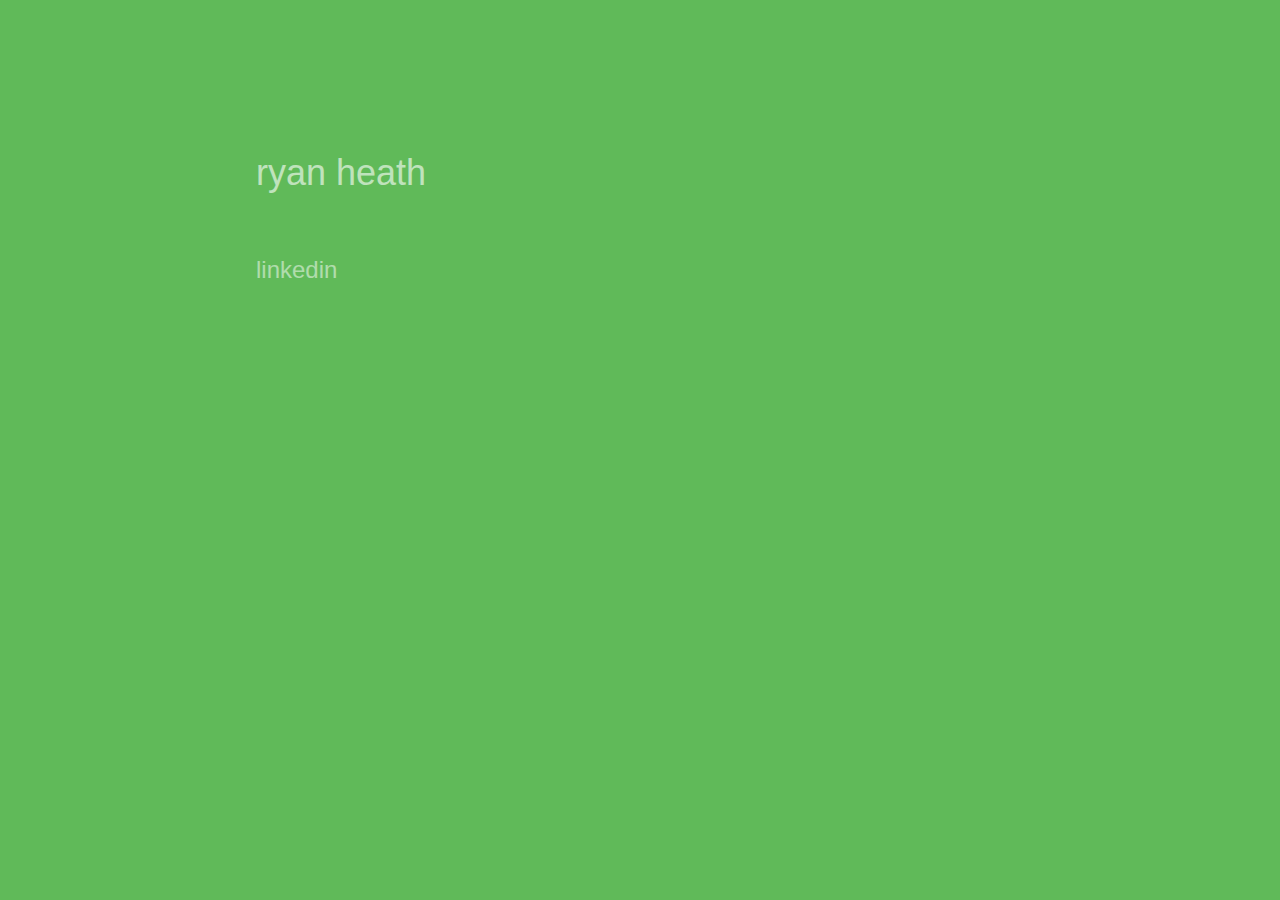
<file: index.html>
<!doctype html>
<html lang="en">
    <head>
        <meta charset="utf-8">
        <title>Ryan Heath</title>
        
        <link rel="stylesheet" href="igotstyle.css">
        <script type="text/javascript">

          var _gaq = _gaq || [];
          _gaq.push(['_setAccount', 'UA-26606556-1']);
          _gaq.push(['_trackPageview']);

          (function() {
            var ga = document.createElement('script'); ga.type = 'text/javascript'; ga.async = true;
            ga.src = ('https:' == document.location.protocol ? 'https://ssl' : 'http://www') + '.google-analytics.com/ga.js';
            var s = document.getElementsByTagName('script')[0]; s.parentNode.insertBefore(ga, s);
          })();

        </script>
    </head>
    <body>
        <div>
            <header class="top">
                <h1>ryan heath</h1>
                <h2 class="bio"></h2>
            </header>
            
                        <ul class="services">
                                <li class="service linkedin">
                    <a href="http://www.linkedin.com/in/ryanbheath">linkedin</a>
                </li>
                            

            </ul>
                    </div>
        
        <script>
            var services = document.getElementsByClassName('service'),
                len = services.length;
                
            while(len--) {
                var me = services[len];
                
                me.addEventListener('mouseover', function(event) {
                    document.body.className = this.className.replace('service ', '');
                }, false);
            }
        </script>
    </body>
</html>
</file>
<file: igotstyle.css>
* {
    margin: 0;
    padding: 0;
    
    -webkit-font-smoothing: antialiased;
    
    -webkit-box-sizing: border-box;
    -moz-box-sizing: border-box;
    box-sizing: border-box;
}

::selection { background: rgba(0,0,0,.1); }
::-moz-selection { background: rgba(0,0,0,.1); }
::-webkit-selection { background: rgba(0,0,0,.1); }

body {
    font: 300 24px/29px "Helvetica Neue", sans-serif;

    background: #60ba59;
    color: #fff;
    
    margin: 150px 20%;
    
    -webkit-transition: background .5s;
    -moz-transition: background .5s;
    -ms-transition: background .5s;
    -o-transition: background .5s;
    transition: background .5s;
}

h1, h2 {
    font-size: 150%;
    line-height: 125%;
    font-weight: 300;
}
    h1 {
        opacity: .6;
    }
    
.services {
    list-style: none;
    padding-top: 60px;
}
    .services li {
        float: left;
    }
    .services li a {
        color: #fff;
        text-decoration: none;
        
        display: inline-block;
        padding-right: 30px;
        padding-bottom: 15px;
        
        opacity: .5;
       
        -webkit-transition: opacity .5s;
        -moz-transition: opacity .5s;
        -ms-transition: opacity .5s;
        -o-transition: opacity .5s;
        transition: opacity .5s;
    }
        .services li a:hover {
            opacity: 1;
        }
    

body.twitter { background: #2094ca; }
body.email { background: #89aec6; }
body.lastfm { background: #d51007; }
body.linkedin { background: #39c; }
body.facebook { background: #3B5998; }
body.resume {background: #ccc;}

#topbar{
    display:none;
}
</file>
